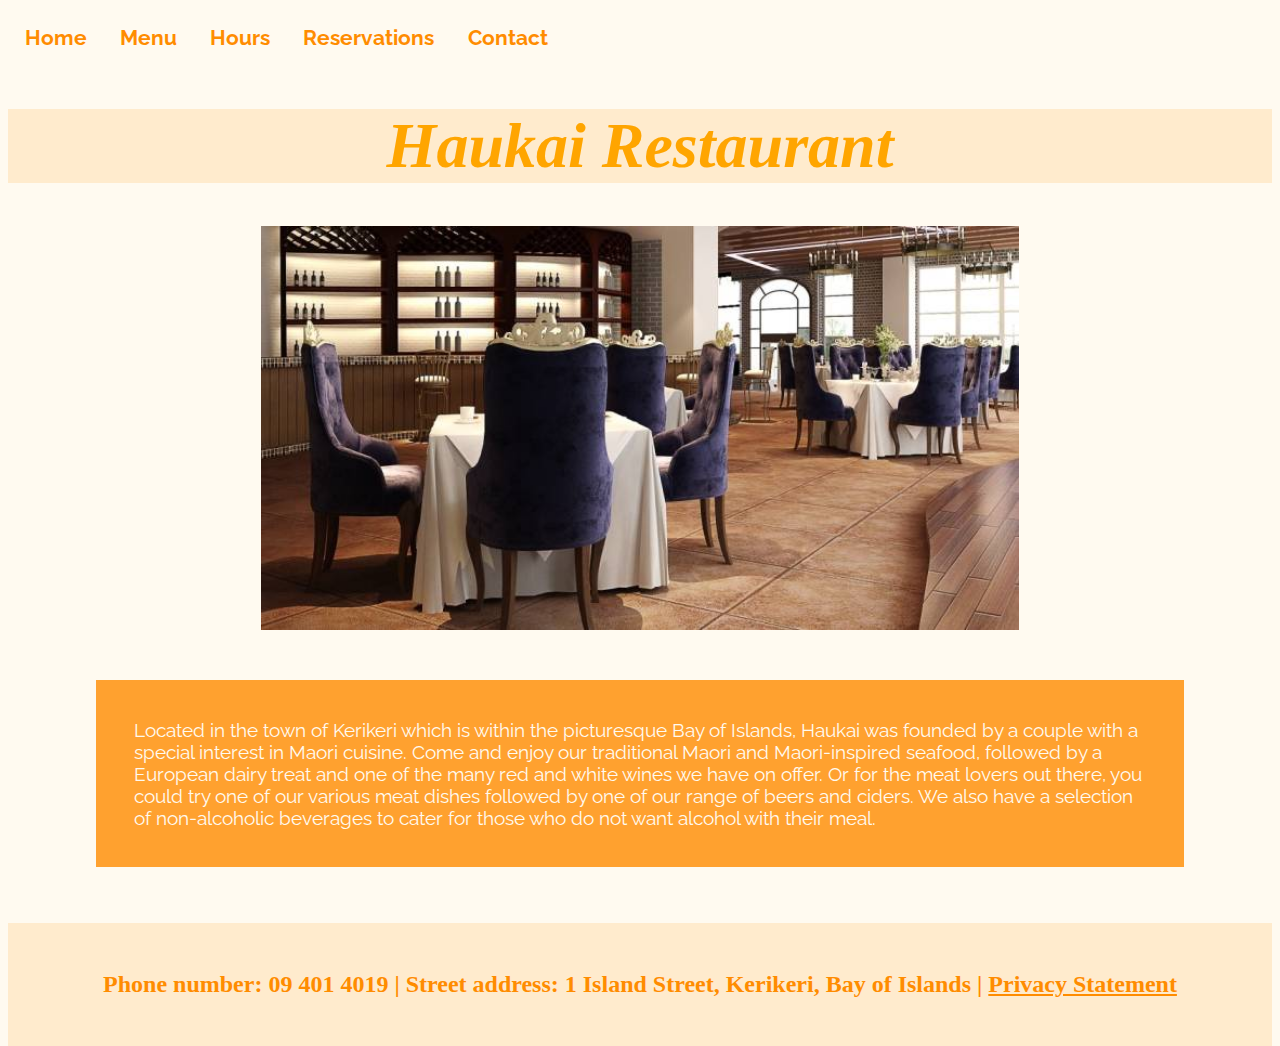
<file: index.html>
﻿<!DOCTYPE html>

<html lang="en" xmlns="http://www.w3.org/1999/xhtml">
<head>
    <meta charset="utf-8" />
    <title>Haukai Restaurant</title>
    <link rel="stylesheet" href="styles/styles.css">
    <link href="https://fonts.googleapis.com/css2?family=Raleway&display=swap" rel="stylesheet">
</head>
<body>
    <nav>
        <ul>
            <li><a href="index.html">Home</a></li>
            <li><a href="menu.html">Menu</a></li>
            <li><a href="hours.html">Hours</a></li>
            <li><a href="reservations.html">Reservations</a></li>
            <li><a href="contact.html">Contact</a></li>
        </ul>
    </nav>
    <main>
        <h1>Haukai Restaurant</h1>
        <img src="assets/haukaiinterior.jpg" id="haukaiinterior" alt="A picture of the interior of the Haukai Restaurant." />
        <br />
        <p>
            Located in the town of Kerikeri which is within the picturesque Bay of Islands, Haukai was founded by a couple with a special interest in Maori cuisine. 
            Come and enjoy our traditional Maori and Maori-inspired seafood, followed by a European dairy treat and one of the many 
            red and white wines we have on offer. Or for the meat lovers out there, you could try one of our various
            meat dishes followed by one of our range of beers and ciders. We also have a selection of non-alcoholic beverages to
            cater for those who do not want alcohol with their meal.
        </p>
        <br />
    </main>
    <footer>
        Phone number: 09 401 4019 | Street address: 1 Island Street, Kerikeri, Bay of Islands | <a href="privacystatement.html" class="privacylink">Privacy Statement</a>
    </footer>
</body>
</html>
</file>
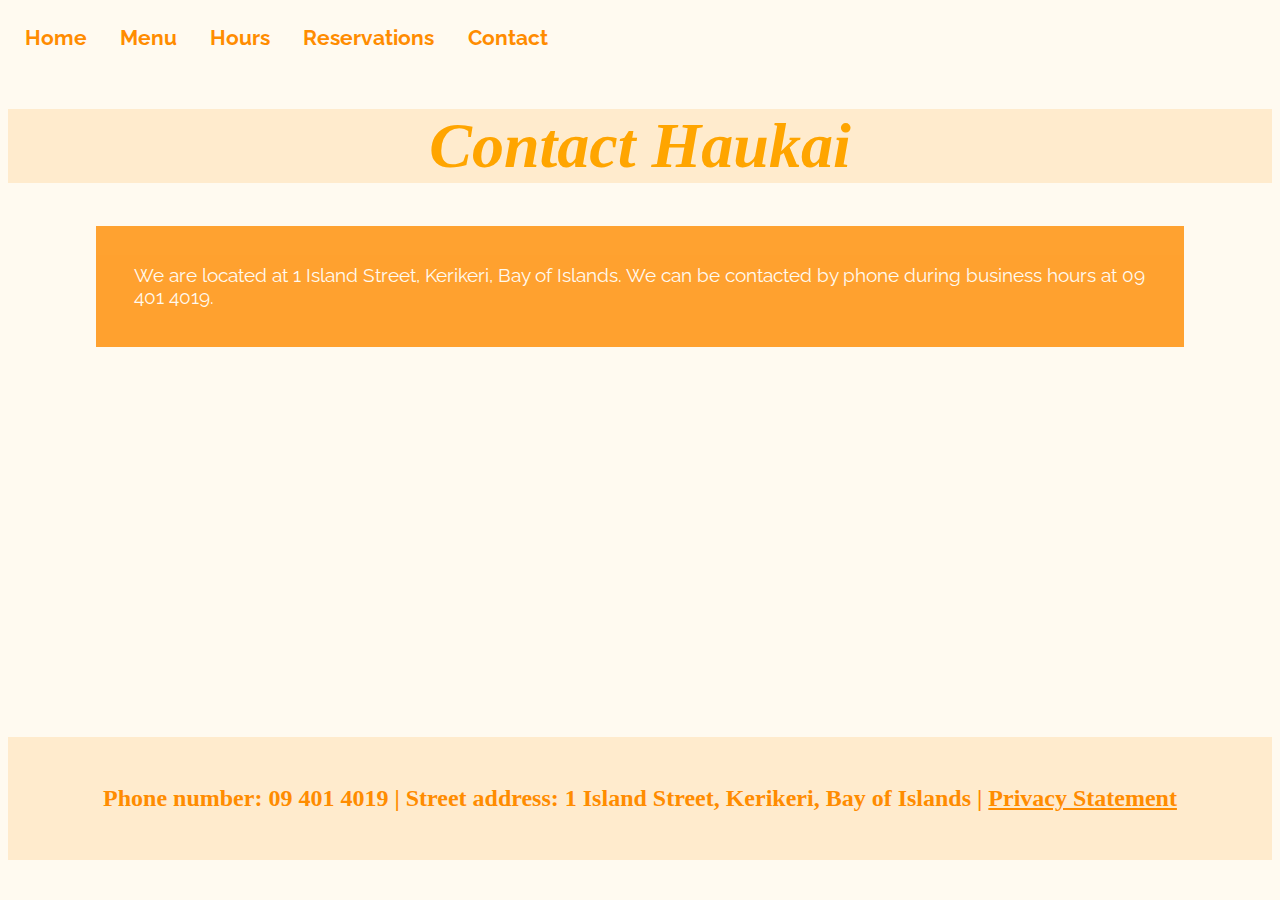
<file: contact.html>
﻿<!DOCTYPE html>

<html lang="en" xmlns="http://www.w3.org/1999/xhtml">
<head>
    <meta charset="utf-8" />
    <title>Contact Haukai</title>
    <link rel="stylesheet" href="styles/styles.css">
    <link href="https://fonts.googleapis.com/css2?family=Raleway&display=swap" rel="stylesheet">
</head>
<body>
    <nav>
        <ul>
            <li><a href="index.html">Home</a></li>
            <li><a href="menu.html">Menu</a></li>
            <li><a href="hours.html">Hours</a></li>
            <li><a href="reservations.html">Reservations</a></li>
            <li><a href="contact.html">Contact</a></li>
        </ul>
    </nav>
    <main>
        <h1>Contact Haukai</h1>
        <p>
            We are located at 1 Island Street, Kerikeri, Bay of Islands. We can be contacted by phone during business hours at 09 401 4019.
        </p>
        <iframe id="mapapi" src="https://www.google.com/maps/embed/v1/place?q=place_id:ChIJi3KwMT63C20RANWiQ2HvAAU&key=AIzaSyBMfYPIYwQGMmj5OPhAaa2dh1UW-LqSmwE" allowfullscreen></iframe>
    </main>
    <footer>
        Phone number: 09 401 4019 | Street address: 1 Island Street, Kerikeri, Bay of Islands | <a href="privacystatement.html" class="privacylink">Privacy Statement</a>
    </footer>
</body>
</html>
</file>
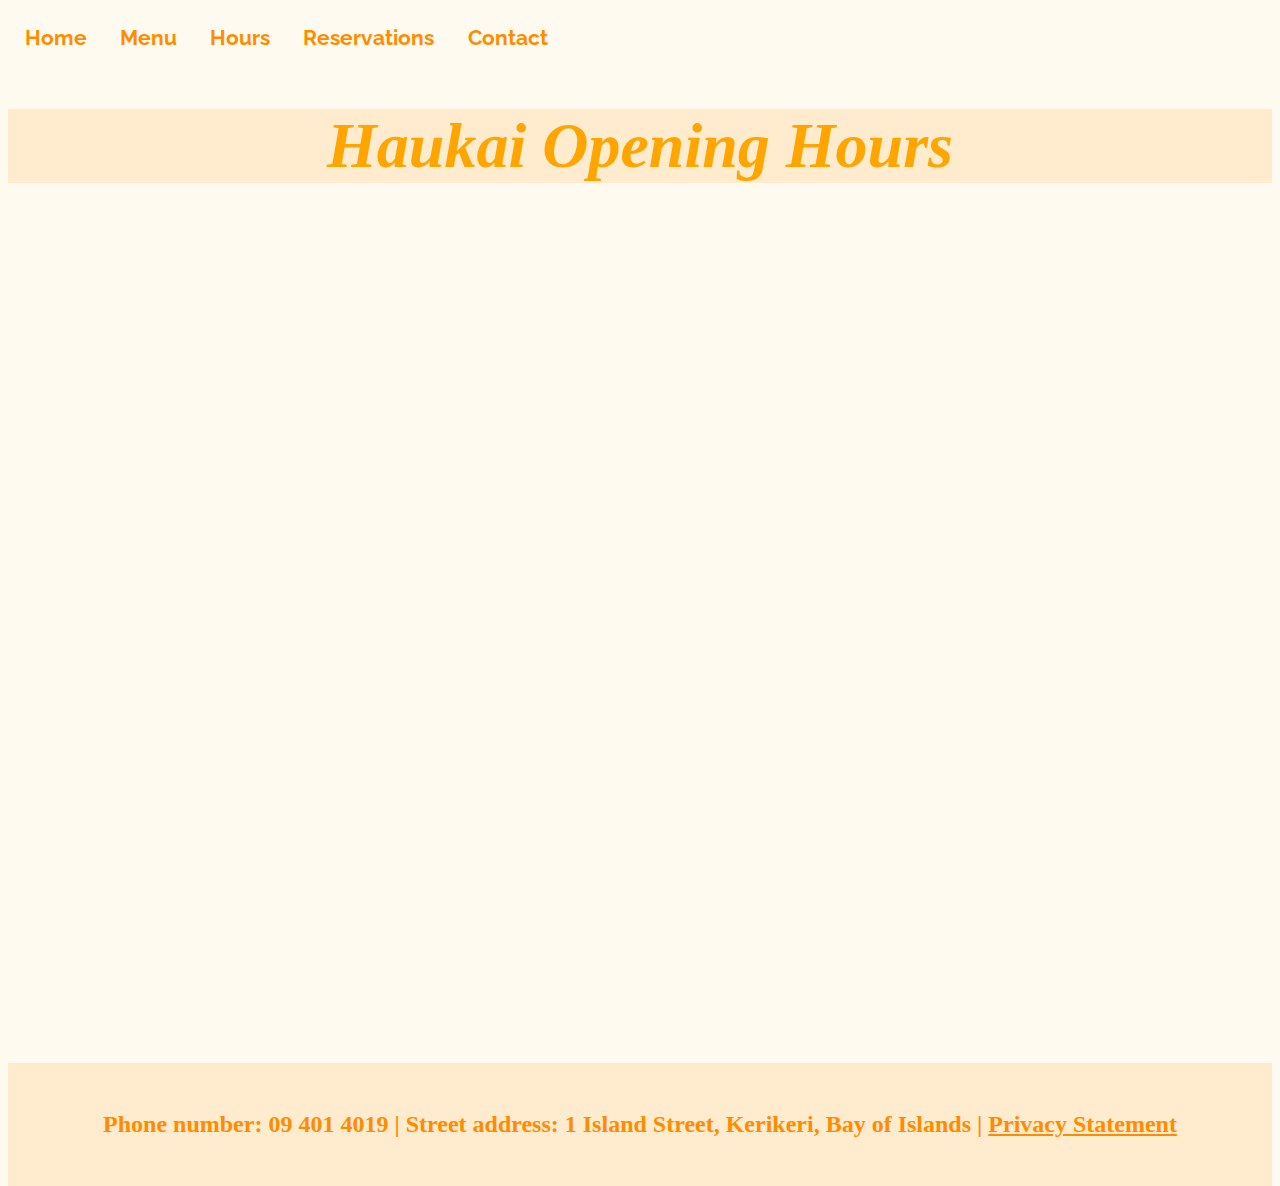
<file: hours.html>
﻿<!DOCTYPE html>

<html lang="en" xmlns="http://www.w3.org/1999/xhtml">
<head>
    <meta charset="utf-8" />
    <title>Haukai Opening Hours</title>
    <link rel="stylesheet" href="styles/styles.css">
    <link href="https://fonts.googleapis.com/css2?family=Raleway&display=swap" rel="stylesheet">
</head>
<body>
    <nav>
        <ul>
            <li><a href="index.html">Home</a></li>
            <li><a href="menu.html">Menu</a></li>
            <li><a href="hours.html">Hours</a></li>
            <li><a href="reservations.html">Reservations</a></li>
            <li><a href="contact.html">Contact</a></li>
        </ul>
    </nav>
    <main>
        <h1>Haukai Opening Hours</h1>
        <iframe src="https://calendar.google.com/calendar/embed?src=bit607a2%40gmail.com&ctz=Pacific%2FAuckland" id="calendarapi"></iframe>
    </main>
    <footer>
        Phone number: 09 401 4019 | Street address: 1 Island Street, Kerikeri, Bay of Islands | <a href="privacystatement.html" class="privacylink">Privacy Statement</a>
    </footer>

</body>
</html>
</file>
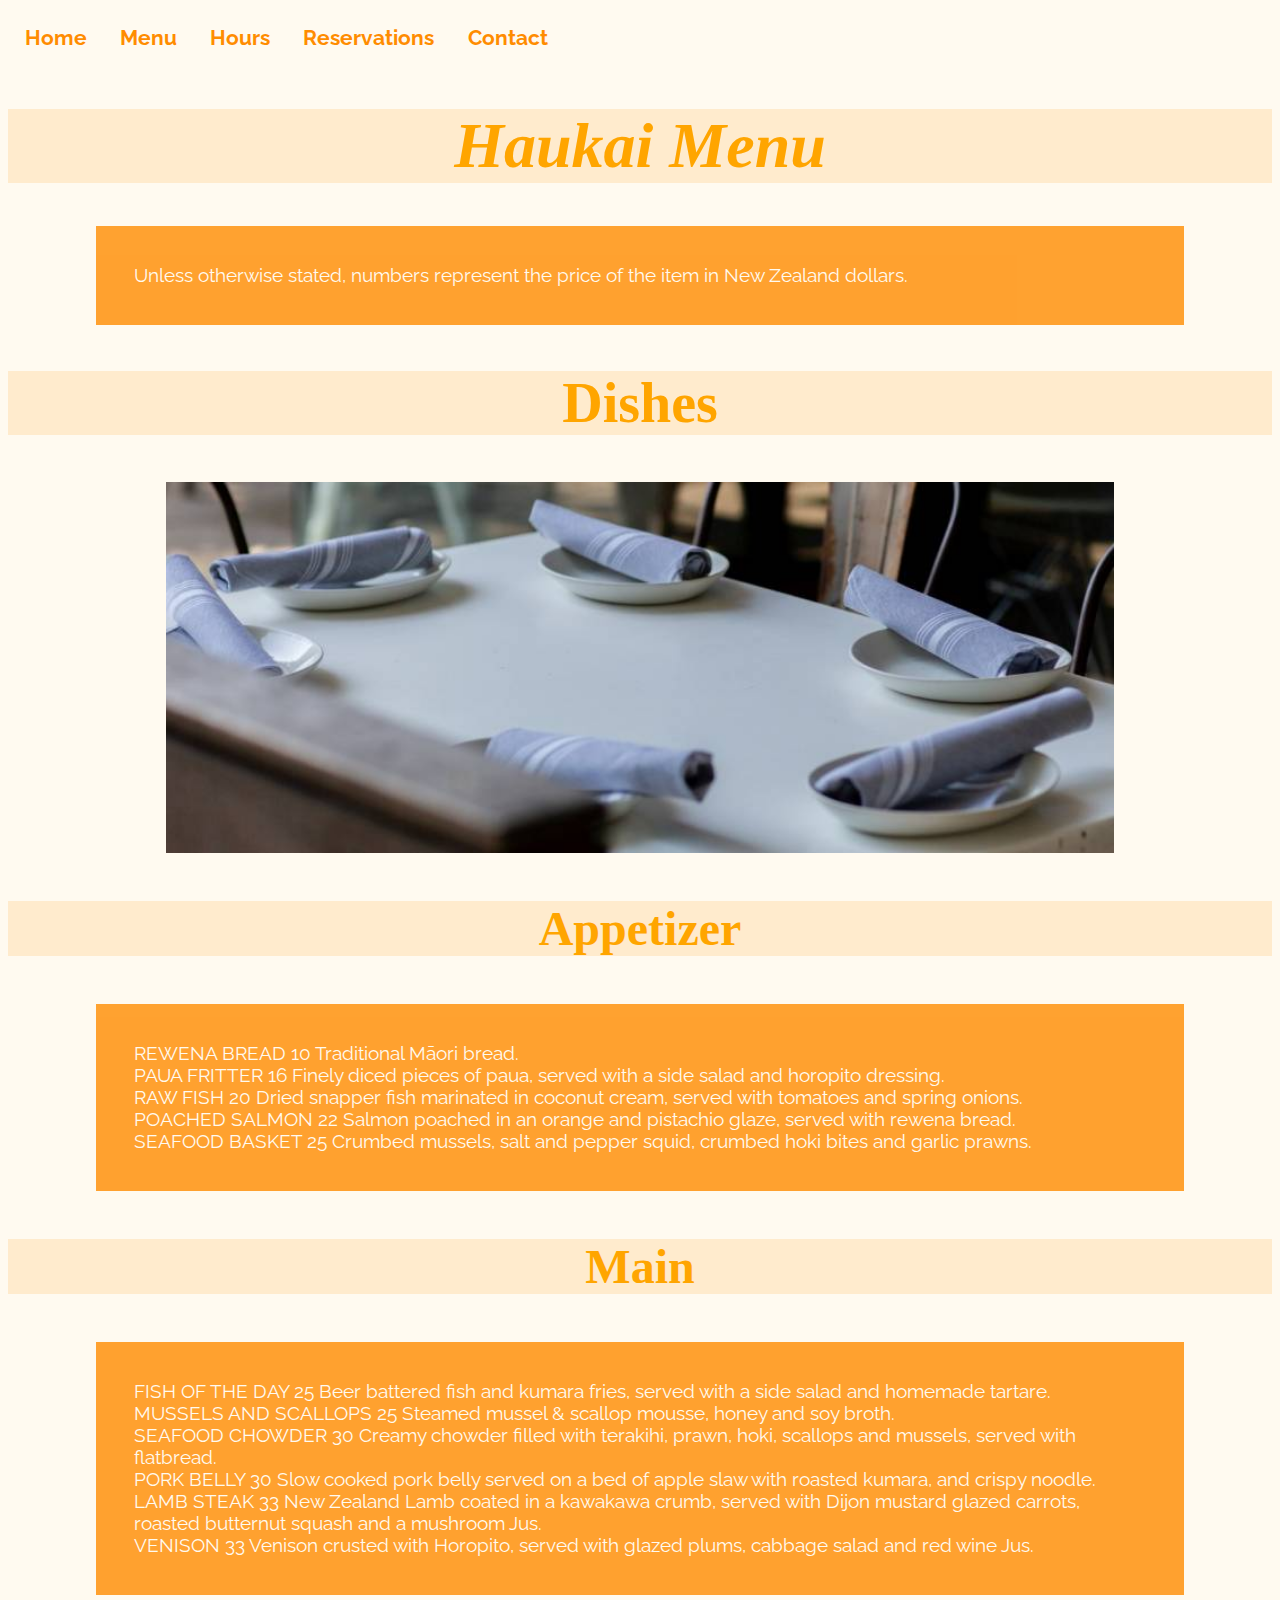
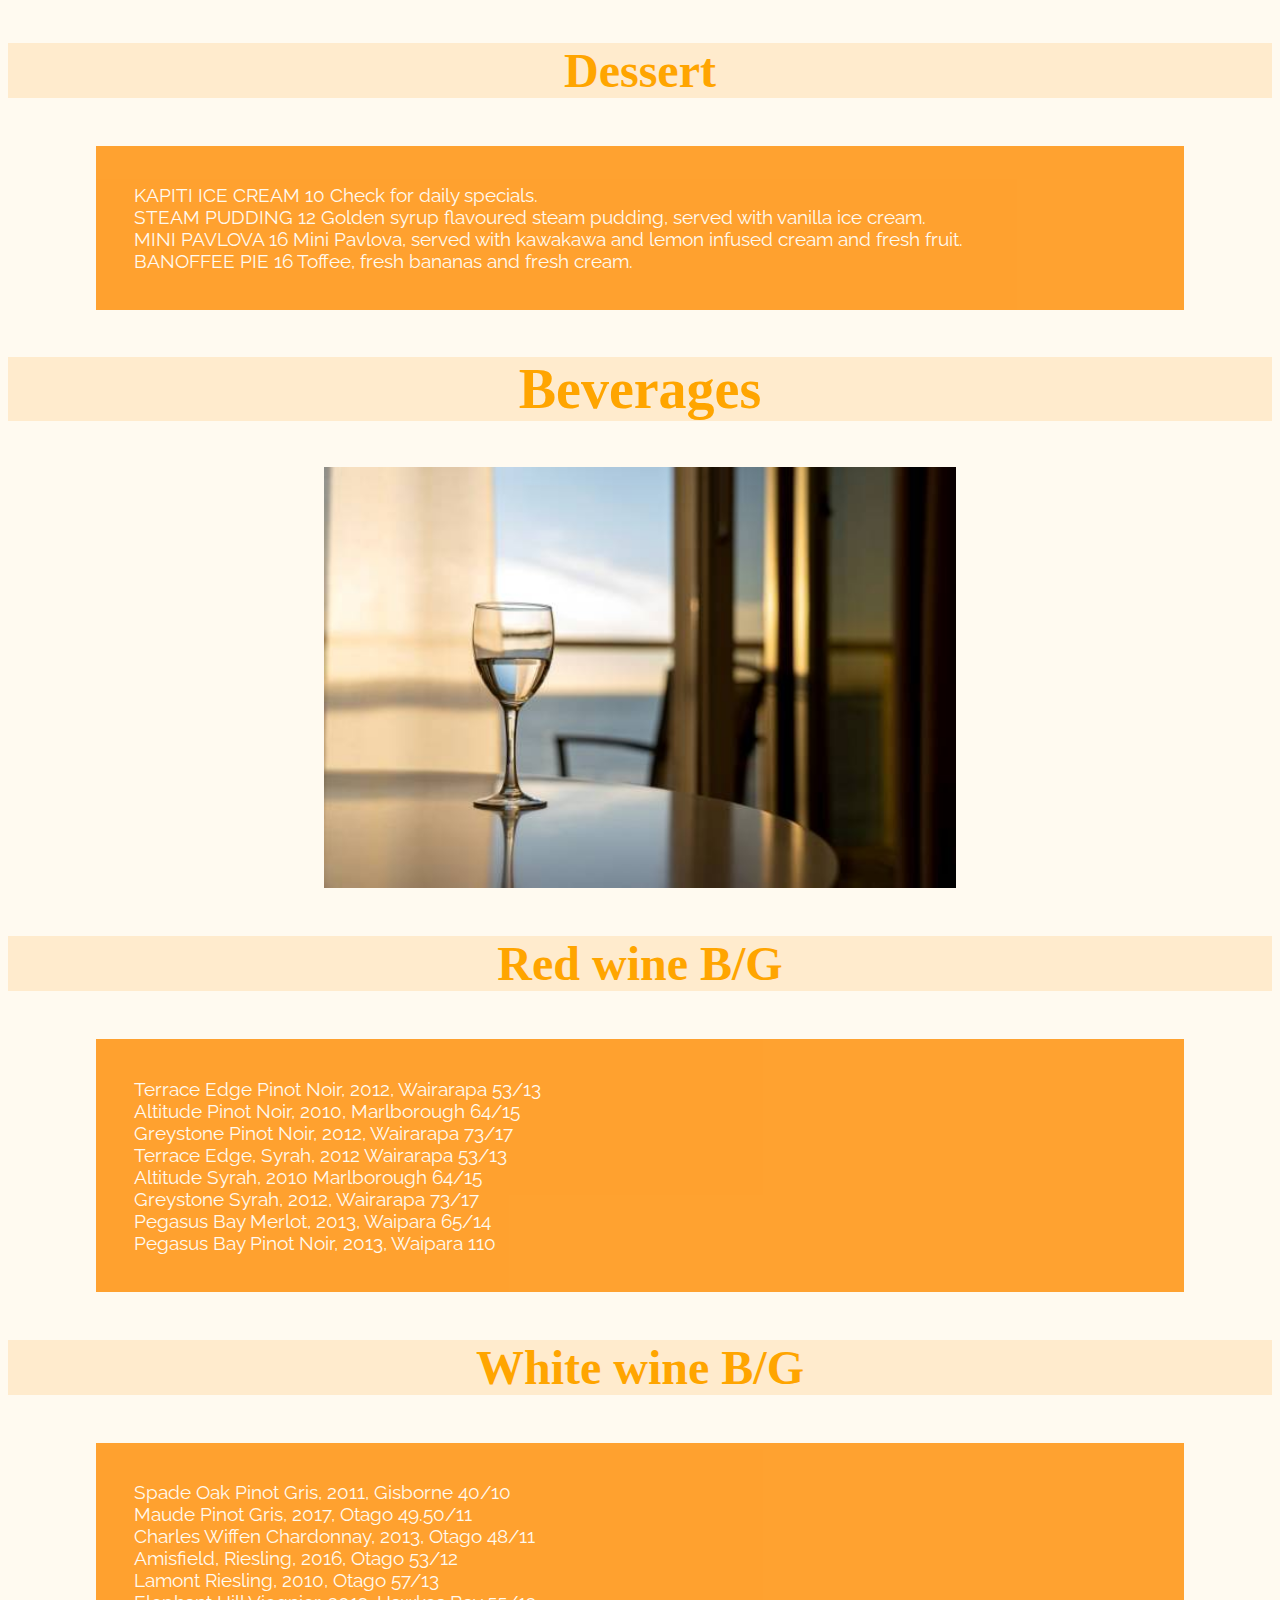
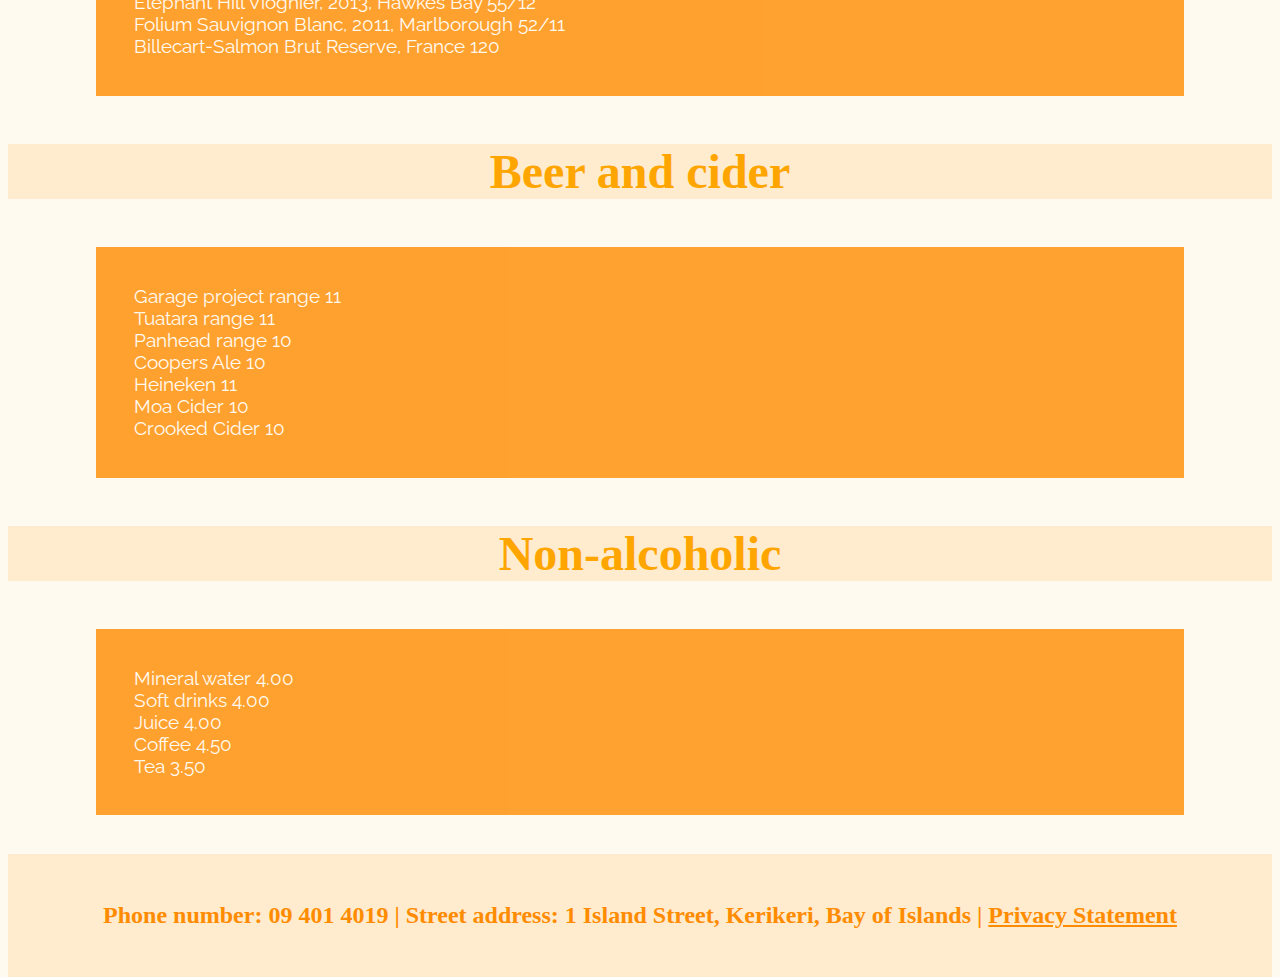
<file: menu.html>
﻿<!DOCTYPE html>

<html lang="en" xmlns="http://www.w3.org/1999/xhtml">
<head>
    <meta charset="utf-8" />
    <title>Haukai Menu</title>
    <link rel="stylesheet" href="styles/styles.css">
    <link href="https://fonts.googleapis.com/css2?family=Raleway&display=swap" rel="stylesheet">
</head>
<body>
    <nav>
        <ul>
            <li><a href="index.html">Home</a></li>
            <li><a href="menu.html">Menu</a></li>
            <li><a href="hours.html">Hours</a></li>
            <li><a href="reservations.html">Reservations</a></li>
            <li><a href="contact.html">Contact</a></li>
        </ul>
    </nav>
    <main>
        <h1>Haukai Menu</h1>
        <p>Unless otherwise stated, numbers represent the price of the item in New Zealand dollars.</p>
        <h2>Dishes</h2>
        <img src="assets/dishes.jpg" id="dishes" alt="A picture of six plates with napkins on a table." />
        <h3>Appetizer</h3>
        <p>
            REWENA BREAD 10
            Traditional Māori bread.
            <br />
            PAUA FRITTER 16
            Finely diced pieces of paua, served with a side salad and horopito dressing.
            <br />
            RAW FISH 20
            Dried snapper fish marinated in coconut cream, served with tomatoes and spring onions.
            <br />
            POACHED SALMON 22
            Salmon poached in an orange and pistachio glaze, served with rewena bread.
            <br />
            SEAFOOD BASKET 25
            Crumbed mussels, salt and pepper squid, crumbed hoki bites and garlic prawns.
            <br />
        </p>
        <h3>Main</h3>
        <p>
            FISH OF THE DAY 25
            Beer battered fish and kumara fries, served with a side salad and homemade tartare.
            <br />
            MUSSELS AND SCALLOPS 25
            Steamed mussel & scallop mousse, honey and soy broth.
            <br />
            SEAFOOD CHOWDER 30
            Creamy chowder filled with terakihi, prawn, hoki, scallops and mussels, served with flatbread.
            <br />
            PORK BELLY 30
            Slow cooked pork belly served on a bed of apple slaw with roasted kumara, and crispy noodle.
            <br />
            LAMB STEAK 33
            New Zealand Lamb coated in a kawakawa crumb, served with Dijon mustard glazed carrots, roasted butternut
            squash and a mushroom Jus.
            <br />
            VENISON 33
            Venison crusted with Horopito, served with glazed plums, cabbage salad and red wine Jus.
            <br />
        </p>
        <h3>Dessert</h3>
        <p>
            KAPITI ICE CREAM 10
            Check for daily specials.
            <br />
            STEAM PUDDING 12
            Golden syrup flavoured steam pudding, served with vanilla ice cream.
            <br />
            MINI PAVLOVA 16
            Mini Pavlova, served with kawakawa and lemon infused cream and fresh fruit.
            <br />
            BANOFFEE PIE 16
            Toffee, fresh bananas and fresh cream.
            <br />
        </p>
        <h2>Beverages</h2>
        <img src="assets/beverages.jpg" id="beverages" alt="A picture of a wine glass on a table." />
        <h3>Red wine B/G</h3>
        <p>
            Terrace Edge Pinot Noir, 2012, Wairarapa 53/13
            <br />
            Altitude Pinot Noir, 2010, Marlborough 64/15
            <br />
            Greystone Pinot Noir, 2012, Wairarapa 73/17
            <br />
            Terrace Edge, Syrah, 2012 Wairarapa 53/13
            <br />
            Altitude Syrah, 2010 Marlborough 64/15
            <br />
            Greystone Syrah, 2012, Wairarapa 73/17
            <br />
            Pegasus Bay Merlot, 2013, Waipara 65/14
            <br />
            Pegasus Bay Pinot Noir, 2013, Waipara 110
            <br />
        </p>
        <h3>White wine B/G</h3>
        <p>
            Spade Oak Pinot Gris, 2011, Gisborne 40/10
            <br />
            Maude Pinot Gris, 2017, Otago 49.50/11
            <br />
            Charles Wiffen Chardonnay, 2013, Otago 48/11
            <br />
            Amisfield, Riesling, 2016, Otago 53/12
            <br />
            Lamont Riesling, 2010, Otago 57/13
            <br />
            Elephant Hill Viognier, 2013, Hawkes Bay 55/12
            <br />
            Folium Sauvignon Blanc, 2011, Marlborough 52/11
            <br />
            Billecart-Salmon Brut Reserve, France 120
            <br />
        </p>
        <h3>Beer and cider</h3>
        <p>
            Garage project range 11
            <br />
            Tuatara range 11
            <br />
            Panhead range 10
            <br />
            Coopers Ale 10
            <br />
            Heineken 11
            <br />
            Moa Cider 10
            <br />
            Crooked Cider 10
            <br />
        </p>
        <h3>Non-alcoholic</h3>
        <p>
            Mineral water 4.00
            <br />
            Soft drinks 4.00
            <br />
            Juice 4.00
            <br />
            Coffee 4.50
            <br />
            Tea 3.50
            <br />
        </p>
    </main>
    <footer>
        Phone number: 09 401 4019 | Street address: 1 Island Street, Kerikeri, Bay of Islands | <a href="privacystatement.html" class="privacylink">Privacy Statement</a>
    </footer>
</body>
</html>
</file>
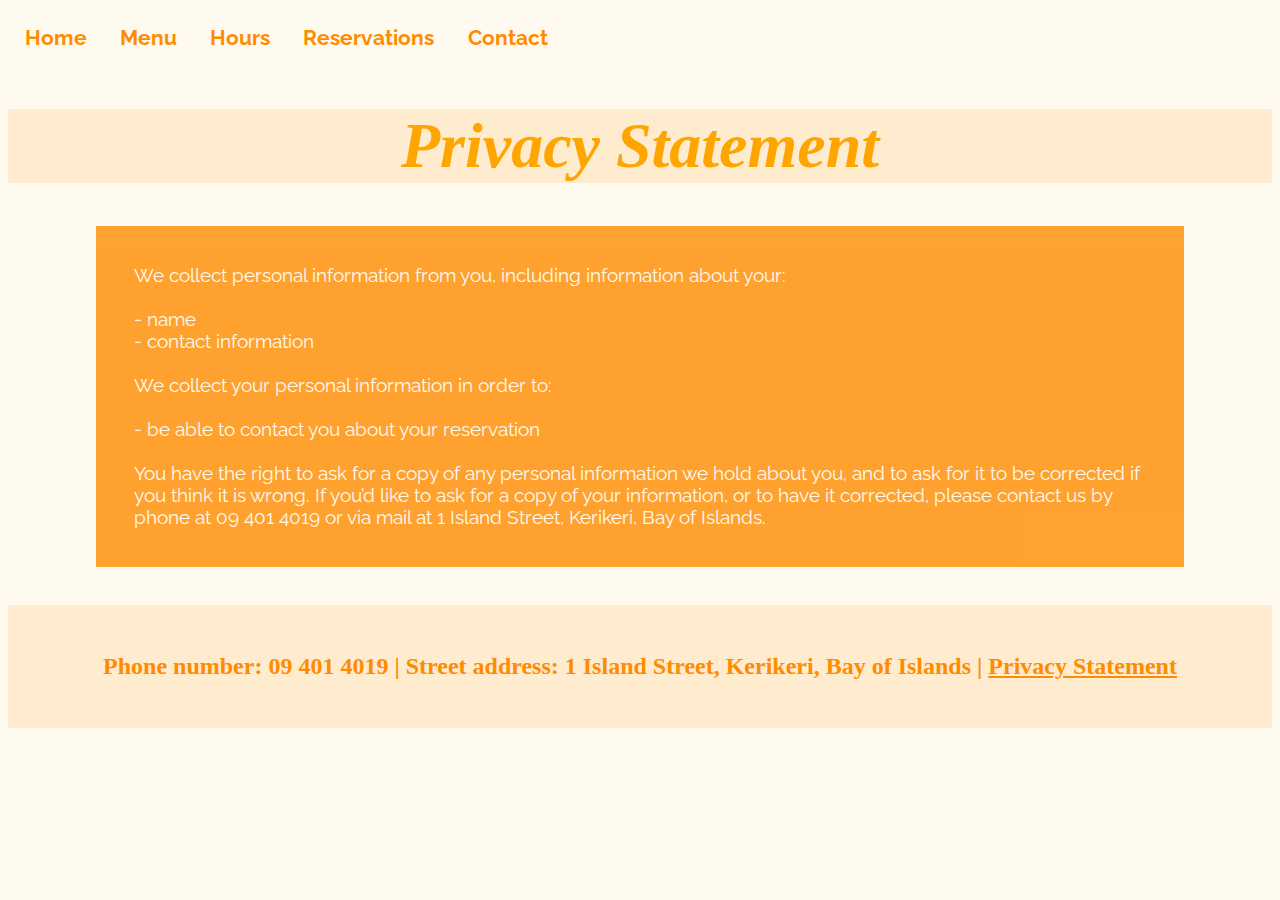
<file: privacystatement.html>
﻿<!DOCTYPE html>

<html lang="en" xmlns="http://www.w3.org/1999/xhtml">
<head>
    <meta charset="utf-8" />
    <title>Privacy Statement</title>
    <link rel="stylesheet" href="styles/styles.css">
    <link href="https://fonts.googleapis.com/css2?family=Raleway&display=swap" rel="stylesheet">
</head>
<body>
    <nav>
        <ul>
            <li><a href="index.html">Home</a></li>
            <li><a href="menu.html">Menu</a></li>
            <li><a href="hours.html">Hours</a></li>
            <li><a href="reservations.html">Reservations</a></li>
            <li><a href="contact.html">Contact</a></li>
        </ul>
    </nav>
    <main>
        <h1>Privacy Statement</h1>
        <p>
            We collect personal information from you, including information about your:
            <br />
            <br />
            - name
            <br />
            - contact information
            <br />
            <br />
            We collect your personal information in order to:
            <br />
            <br />
            - be able to contact you about your reservation
            <br />
            <br />
            You have the right to ask for a copy of any personal information we hold about you, and to
            ask for it to be corrected if you think it is wrong. If you’d like to ask for a copy of your
            information, or to have it corrected, please contact us by phone at 09 401 4019 or via mail at
            1 Island Street, Kerikeri, Bay of Islands.
        </p>
    </main>
    <footer>
        Phone number: 09 401 4019 | Street address: 1 Island Street, Kerikeri, Bay of Islands | <a href="privacystatement.html" class="privacylink">Privacy Statement</a>
    </footer>

</body>
</html>
</file>
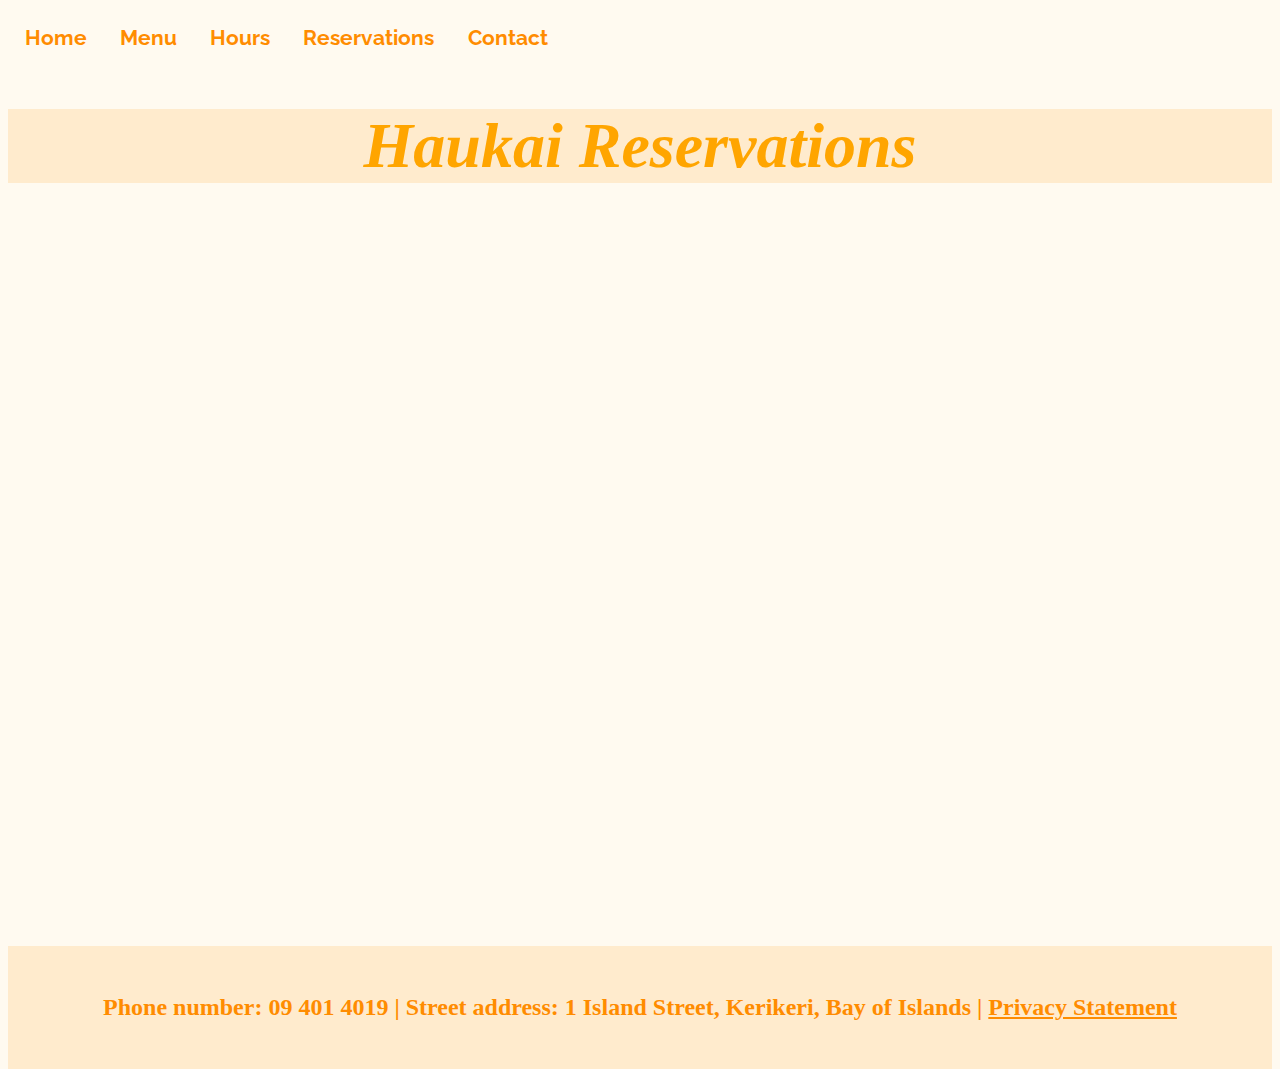
<file: reservations.html>
﻿<!DOCTYPE html>

<html lang="en" xmlns="http://www.w3.org/1999/xhtml">
<head>
    <meta charset="utf-8" />
    <title>Haukai Reservations</title>
    <link rel="stylesheet" href="styles/styles.css">
    <link href="https://fonts.googleapis.com/css2?family=Raleway&display=swap" rel="stylesheet">
</head>
<body>
    <nav>
        <ul>
            <li><a href="index.html">Home</a></li>
            <li><a href="menu.html">Menu</a></li>
            <li><a href="hours.html">Hours</a></li>
            <li><a href="reservations.html">Reservations</a></li>
            <li><a href="contact.html">Contact</a></li>
        </ul>
    </nav>
    <main>
        <h1>Haukai Reservations</h1>
        <iframe src="https://docs.google.com/forms/d/e/1FAIpQLSdOzzJepHAssGnVRJxTqsoKfob88Q9J4g4F8sqv4uCA7W6zHA/viewform?embedded=true" id="reservationform"></iframe>
    </main>
    <footer>
        Phone number: 09 401 4019 | Street address: 1 Island Street, Kerikeri, Bay of Islands | <a href="privacystatement.html" class="privacylink">Privacy Statement</a>
    </footer>
</body>
</html>
</file>
<file: styles/styles.css>
﻿/* The navigation bar CSS was adapted from https://www.w3schools.com/css/css_navbar_horizontal.asp. Retrieved April 2020. */

#beverages {
    width: 50%;
    height: auto;
    display: block;
    margin: auto;
    margin-bottom: 2em;
}

#calendarapi {
    border: none;
    display: block;
    margin: auto;
    margin-top: 5em;
    margin-bottom: 5em;
    width: 70%;
    height: 80vh;
}

#dishes {
    width: 75%;
    height: auto;
    display: block;
    margin: auto;
    margin-bottom: 2em;
}

#haukaiinterior {
    width: 60%;
    height: auto;
    display: block;
    margin: auto;
    margin-bottom: 2em;
}

#mapapi {
    border: none;
    display: block;
    margin: auto;
    width: 80%;
    margin-bottom: 2em;
    height: 20em;
}

#reservationform {
    border: none;
    display: block;
    margin: auto;
    width: 70%;
    height: 40em;
    margin-bottom: 5em;
}

body {
    background-color: floralwhite;
    font-family: "Times New Roman", serif;
}

footer {
    color: darkorange;
    text-align: center;
    font-size: 1.5em;
    background-color: blanchedalmond;
    float: left;
    padding-top: 2em;
    padding-bottom: 2em;
    font-weight: bold;
    width: 100%;
}


h1 {
    text-align: center;
    font-size: 4em;
    font-style: italic;
    color: orange;
    background-color: blanchedalmond;
}

h2 {
    text-align: center;
    font-size: 3.5em;
    color: orange;
    background-color: blanchedalmond;
}

h3 {
    text-align: center;
    font-size: 3em;
    color: orange;
    background-color: blanchedalmond;
}

p {
    font-family: "Raleway", sans-serif;
    font-size: 1.2em;
    margin: auto;
    background-color: darkorange;
    color: floralwhite;
    width: 80%;
    opacity: 0.8;
    padding: 2em;
    margin-bottom: 2em;
}

ul {
    font-family: "Raleway", sans-serif;
    list-style-type: none;
    margin: 0;
    padding: 0;
    overflow: hidden;
}

li {
    float: left;
    font-size: 1.3em;
    font-weight: bold;
    text-decoration: none;
}

li a {
    display: block;
    color: darkorange;
    padding: 0.8em 0.8em;
    text-decoration: none;
}

li a:hover {
    background-color: darkorange;
    color: floralwhite;
}

.privacylink {
    color: darkorange;
}


@media only screen and (max-width: 400px) {
    #calendarapi, #beverages, #dishes, #haukaiinterior, #reservationform {
        width: 80%;
    }
    body {
        overflow-x: hidden;
    }
    h1 {
        font-size: 2.5em;
    }
    h2 {
        font-size: 2em;
    }
    h3 {
        font-size: 1.5em;
    }
    p {
        font-size: 1em;
        width: 70%;
    }
    footer {
        font-size: 1em;
    }
}
</file>
